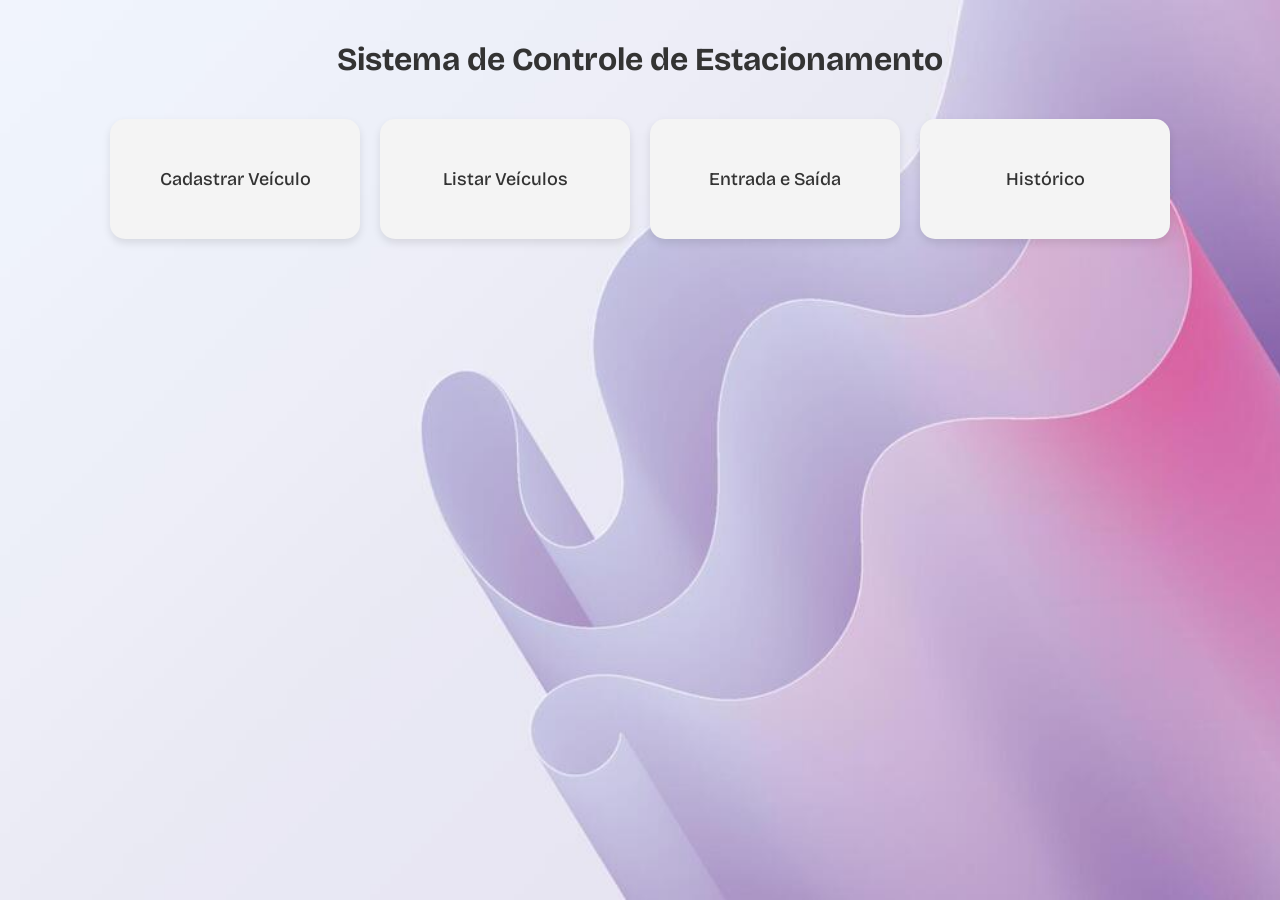
<file: index.html>
<!DOCTYPE html>
<html lang="pt-br">
<head>
    <meta charset="UTF-8">
    <meta name="viewport" content="width=device-width, initial-scale=1.0">
    <title>Sistema de Estacionamento</title>
    <link rel="stylesheet" href="css/style.css">
</head>
<body>
    <h1>Sistema de Controle de Estacionamento</h1>
    <ul>
        <li><a href="cadastrarVeiculo.html">Cadastrar Veículo</a></li>
        <li><a href="listarVeiculos.html">Listar Veículos</a></li>
        <li><a href="controleEstacionamento.html">Entrada e Saída</a></li>
        <li><a href="historico.html">Histórico</a></li>
    </ul>
</body>
</html>
</file>
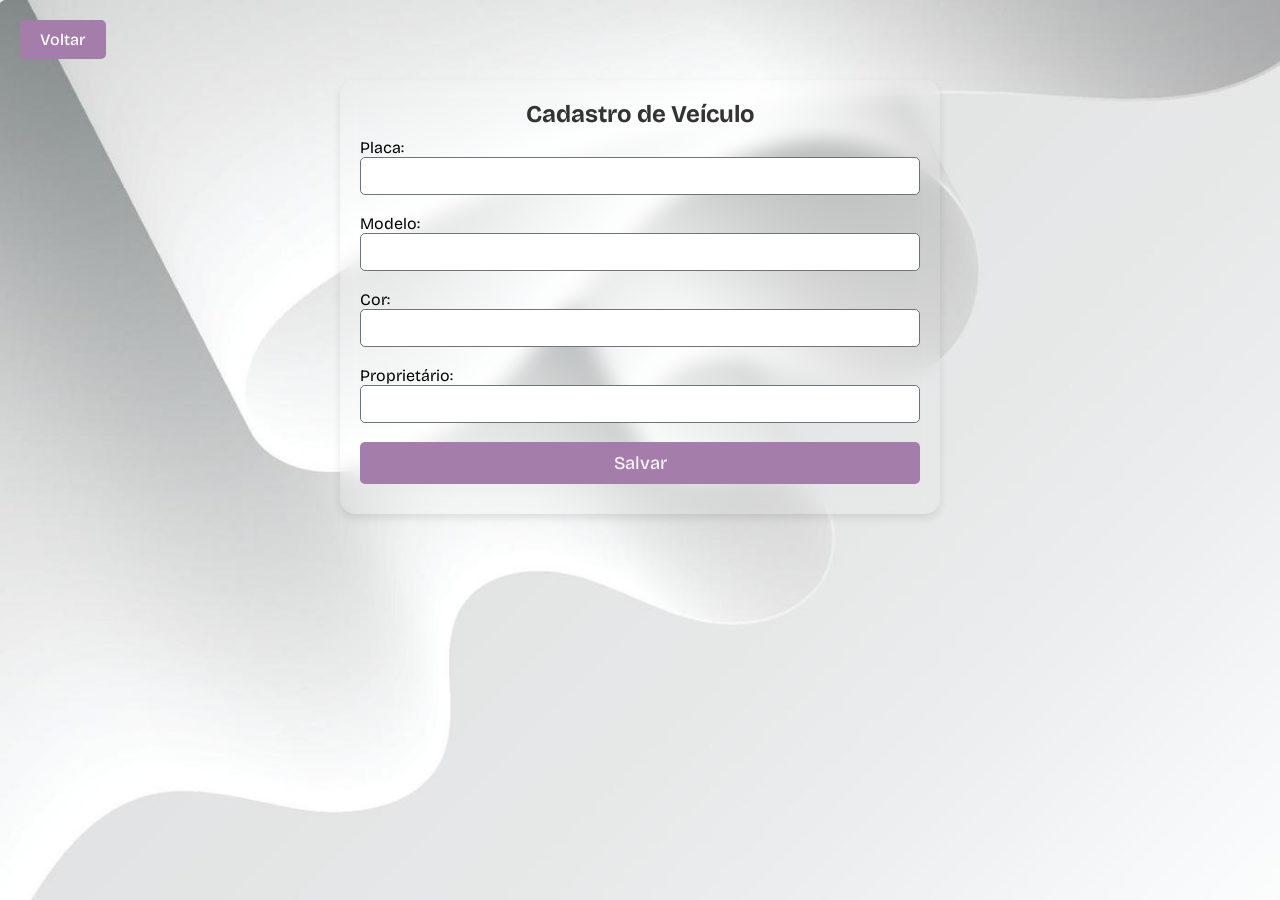
<file: cadastrarVeiculo.html>
<!DOCTYPE html>
<html lang="pt-br">
<head>
    <meta charset="UTF-8">
    <meta name="viewport" content="width=device-width, initial-scale=1.0">
    <script src="js/cadastrarVeiculo.js"></script>
    <title>Cadastrar Veículo</title>
    <link rel="stylesheet" href="css/styles.css">
</head>
<body>
    <div class="container">
        <h2>Cadastro de Veículo</h2>
        <form>
            <div class="form">
                Placa: <input type="text" id="placa"><br><br>
            </div>
            <div class="form">
                Modelo: <input type="text" id="modelo"><br><br>
            </div>
            <div class="form">
                Cor: <input type="text" id="cor"><br><br>
            </div>
            <div class="form">
                Proprietário: <input type="text" id="proprietario"><br><br>
            </div>
            <button class="salvar-form" onclick="salvar()">Salvar</button>
        </form>
    </div>
    <div class="return">
        <a href="index.html">Voltar</a>
    </div>
</body>
</html>
</file>
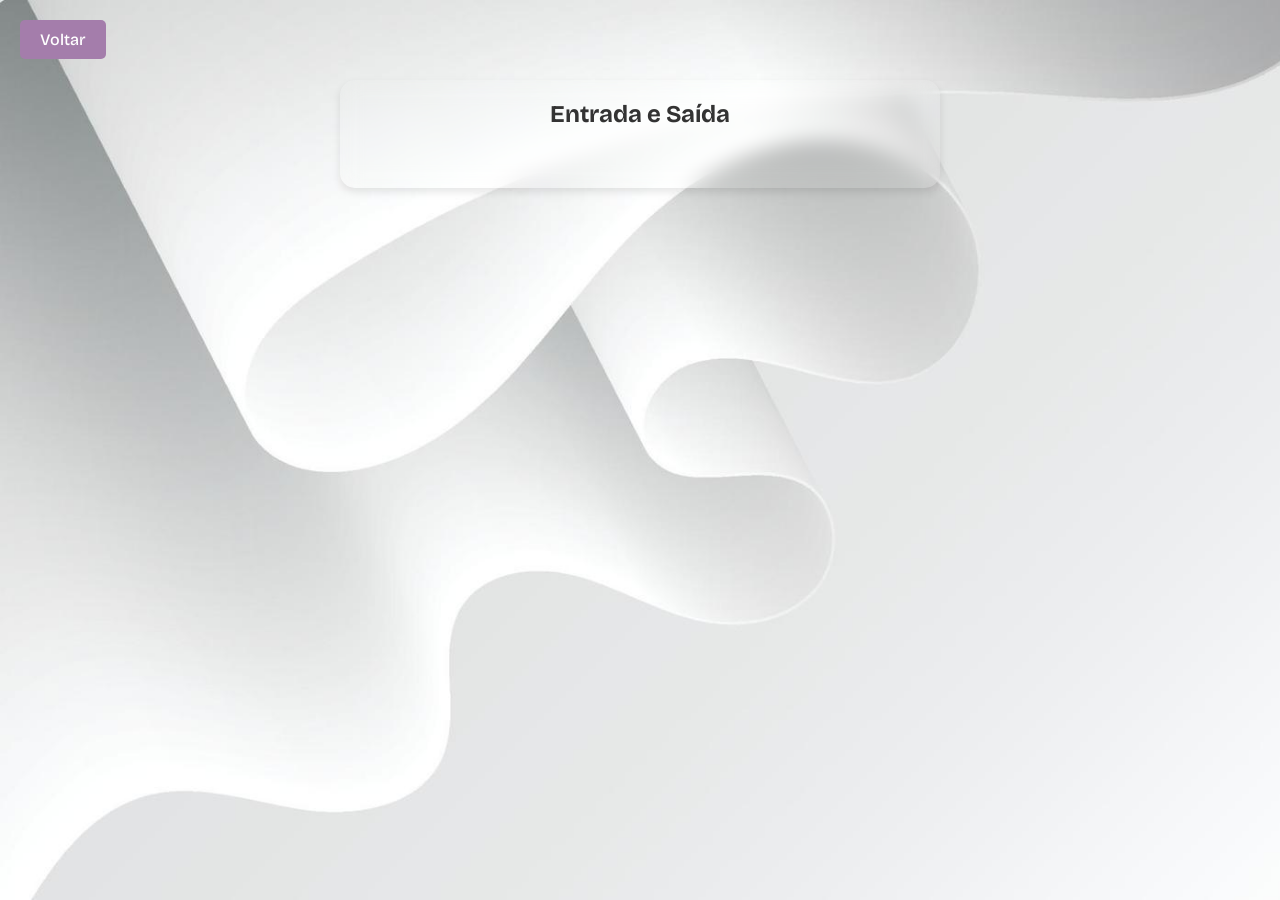
<file: controleEstacionamento.html>
<!DOCTYPE html>
<html lang="pt-br">
<head>
    <meta charset="UTF-8">
    <meta name="viewport" content="width=device-width, initial-scale=1.0">
    <script src="js/controleEstacionamento.js" defer></script>
    <title>Controle</title>
    <link rel="stylesheet" href="css/styles.css">
</head>
<body onload="carregarVeiculos()">
    <div class="container">
        <h2>Entrada e Saída</h2>
        <ul id="listaVeiculos"></ul>
    </div>
    <div class="return">
        <a href="index.html">Voltar</a>
    </div>
</body>
</html>
</file>
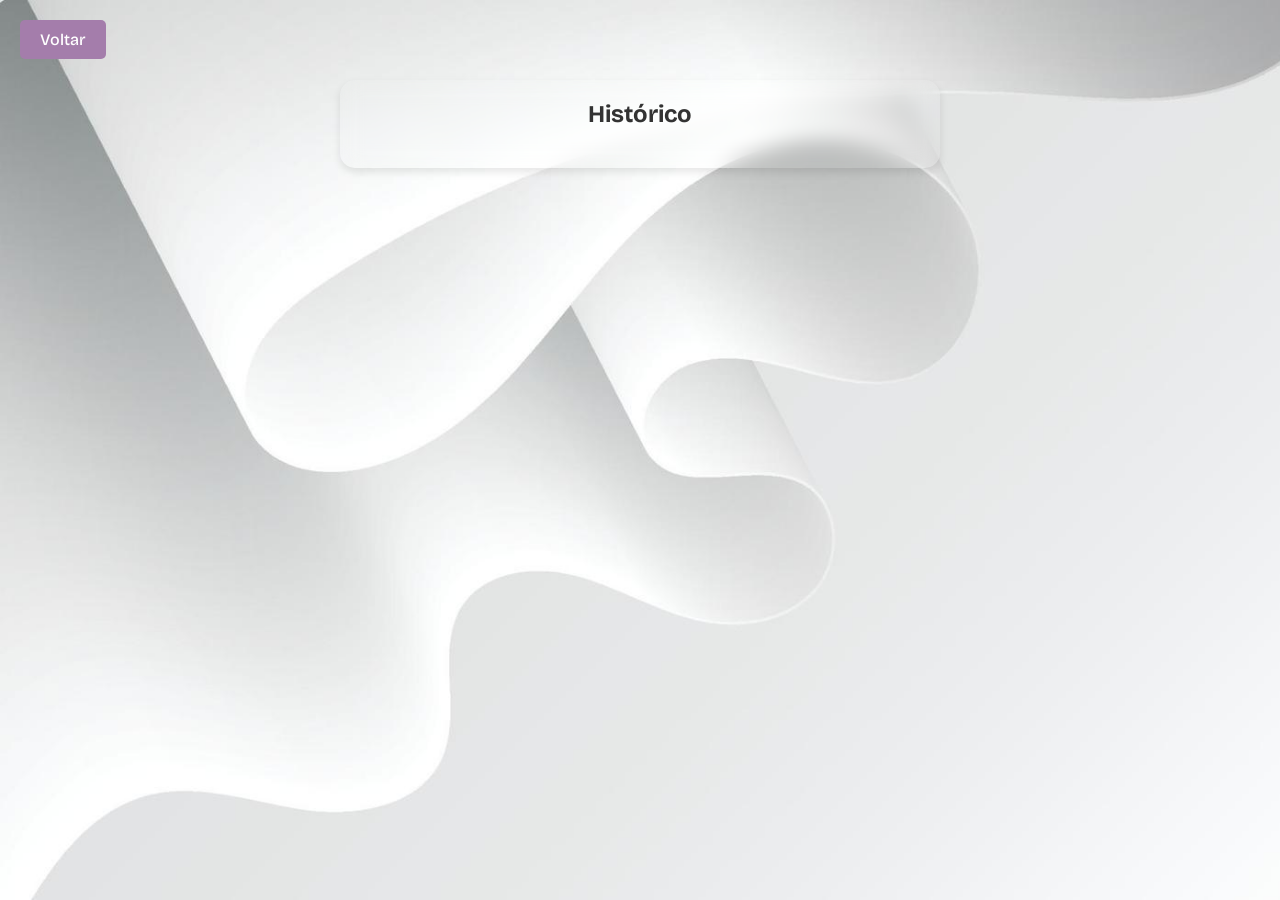
<file: historico.html>
<!DOCTYPE html>
<html lang="pt-br">
<head>
    <meta charset="UTF-8">
    <meta name="viewport" content="width=device-width, initial-scale=1.0">
    <script src="js/historico.js" defer></script>
    <title>Histórico</title>
    <link rel="stylesheet" href="css/styles.css">
</head>
<body onload="mostrarHistorico()">
    <div class="container">
        <h2>Histórico</h2>
        <ul id="historico"></ul>
    </div>
    <div class="return">
        <a href="index.html">Voltar</a>
    </div>
</body>
</html>
</file>
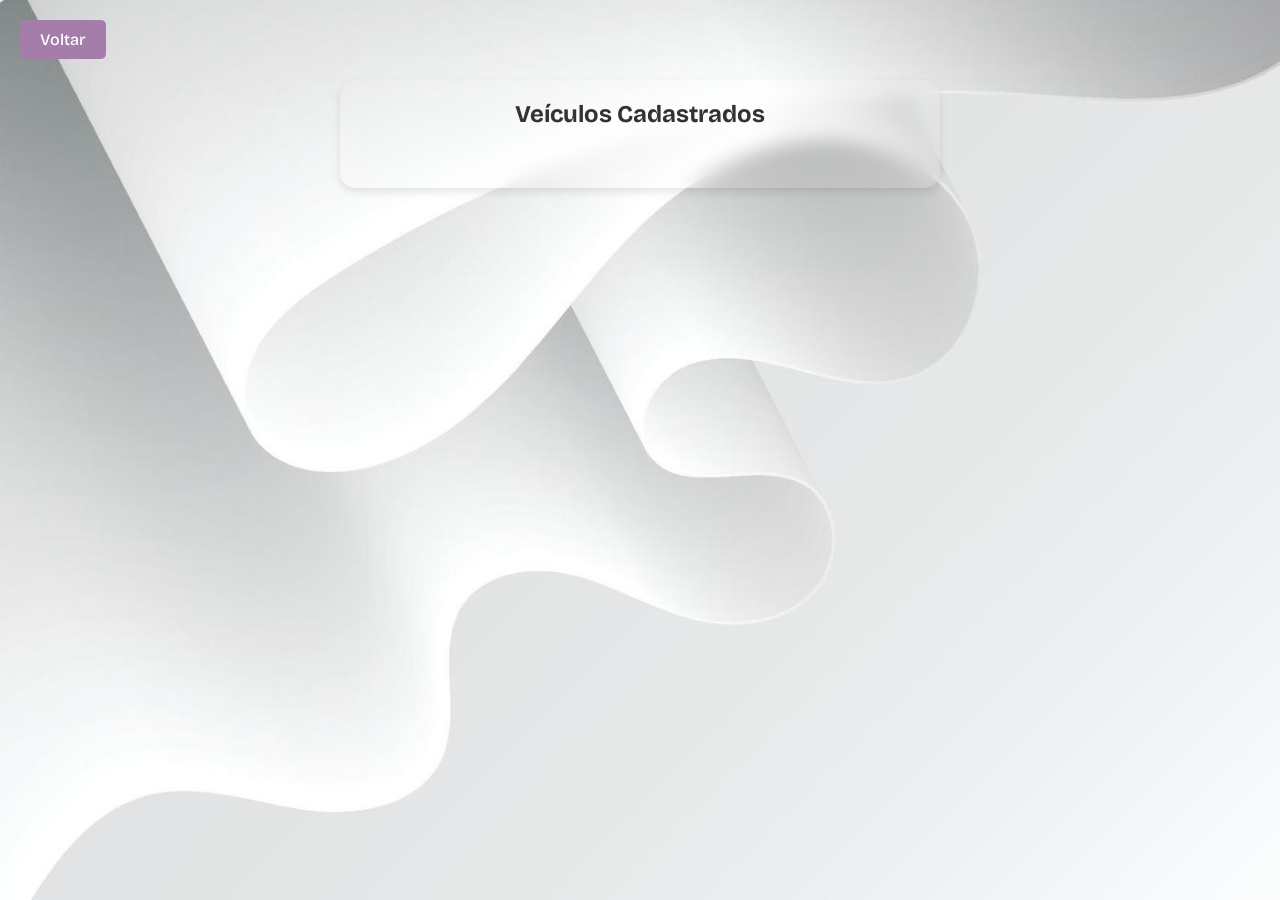
<file: listarVeiculos.html>
<!DOCTYPE html>
<html lang="pt-br">
<head>
    <meta charset="UTF-8">
    <meta name="viewport" content="width=device-width, initial-scale=1.0">
    <script src="js/listarVeiculos.js" defer></script>
    <title>Listar Veículos</title>
    <link rel="stylesheet" href="css/styles.css">
</head>
<body onload="listar()">
    <div class="container">
        <h2>Veículos Cadastrados</h2>
        <ul id="lista"></ul>

        <div id="formulario" style="display:none">
            Placa: <input type="text" id="placa"><br><br>
            Modelo: <input type="text" id="modelo"><br><br>
            Cor: <input type="text" id="cor"><br><br>
            Proprietário: <input type="text" id="proprietario"><br><br>
            <button onclick="confirmar()">Confirmar</button>
        </div>
    </div>
    <div class="return">
        <a href="index.html">Voltar</a>
    </div>
</body>
</html>
</file>
<file: css/style.css>
@import url('https://fonts.googleapis.com/css2?family=Bricolage+Grotesque:opsz,wght@12..96,200..800&display=swap');

:root {
    --primary-color: #a47dab;
    --secondary-color: #6c757d;
    --background-color: #f4f4f4;
    --text-color: #333;
}

* {
    margin: 0;
    padding: 0;
    box-sizing: border-box;
    font-family: "Bricolage Grotesque", sans-serif;
}

::selection {
    background: var(--primary-color);
    color: var(--background-color);
}

body {
    background-image: url('../img/elegante-abstrato.png');
    background-repeat: no-repeat;
    background-size: cover;
    background-attachment: fixed;
    padding: 40px;
}

h1 {
    text-align: center;
    margin-bottom: 40px;
    color: var(--text-color);
}

ul {
    list-style: none;
    display: flex;
    justify-content: center;
    flex-wrap: wrap;
    gap: 20px;
}

ul li {
    width: 250px;
}

ul li a {
    display: flex;
    justify-content: center;
    align-items: center;
    width: 100%;
    height: 120px;
    background: var(--background-color);
    box-shadow: 0 4px 8px rgba(0, 0, 0, 0.1);
    color: var(--text-color);
    text-decoration: none;
    border-radius: 15px;
    font-size: 18px;
    font-weight: 500;
    transition: all 0.3s ease;
}

ul li a:hover {
    transform: translateY(-8px);
    background: var(--primary-color);
    color: var(--background-color);
}
</file>
<file: css/styles.css>
@import url('https://fonts.googleapis.com/css2?family=Bricolage+Grotesque:opsz,wght@12..96,200..800&display=swap');

:root {
    --primary-color: #a47dab;
    --secondary-color: #6c757d;
    --background-color: #f4f4f4;
    --text-color: #333;
    --red-color: #ff4d4d;
    --green-color: #28a745;
}

* {
    margin: 0;
    padding: 0;
    box-sizing: border-box;
    font-family: "Bricolage Grotesque", sans-serif;
}

::selection {
    background: var(--primary-color);
    color: var(--background-color);
}

body {
    background-image: url('../img/branco-ondulado.png');
    background-repeat: no-repeat;
    background-size: cover;
    padding: 80px 40px;
    min-height: 100vh;
    display: flex;
    gap: 10px;
    justify-content: center;
}

.container {
    backdrop-filter: blur(10px);
    width: 600px;
    height: 100%;
    padding: 20px;
    border-radius: 15px;
    box-shadow: 0 4px 8px rgba(0, 0, 0, 0.1);
    display: flex;
    flex-direction: column;
    align-items: center;
}

form {
    width: 100%;
    margin: 10px auto;
}

input[type="text"] {
    padding: 10px;
    border: 1px solid var(--secondary-color);
    border-radius: 5px;
    width: 100%;
}

button {
    padding: 10px;
    background: var(--primary-color);
    color: var(--background-color);
    border: none;
    border-radius: 5px;
    font-size: 18px;
    font-weight: 500;
    cursor: pointer;
    transition: background 0.3s ease;
}

.red {
    background: var(--red-color);
    color: var(--background-color);
}

.green{
    background: var(--green-color);
    color: var(--background-color);
}

.salvar-form {
    width: 100%;
}

h1,
h2 {
    text-align: center;
    color: var(--text-color);
}

ul {
    list-style: none;
    display: flex;
    justify-content: center;
    flex-wrap: wrap;
    gap: 20px;
}

ul li {
    width: 250px;
}

ul li a {
    display: flex;
    justify-content: center;
    align-items: center;
    width: 100%;
    height: 120px;
    background: var(--background-color);
    box-shadow: 0 4px 8px rgba(0, 0, 0, 0.1);
    color: var(--text-color);
    text-decoration: none;
    border-radius: 15px;
    font-size: 18px;
    font-weight: 500;
    transition: all 0.3s ease;
}

ul li a:hover {
    transform: translateY(-8px);
    background: var(--primary-color);
    color: var(--background-color);
}

.return {
    position: fixed;
    top: 20px;
    left: 20px;
}

.return a {
    display: inline-block;
    padding: 10px 20px;
    background: var(--primary-color);
    color: white;
    text-decoration: none;
    border-radius: 5px;
    font-weight: 500;
    transition: background 0.3s ease;
}

.return a:hover {
    background: var(--secondary-color);
}

#lista {
    list-style: none;
    display: flex;
    flex-direction: column;
    gap: 15px;
    width: 100%;
    max-width: 800px;
    margin: 20px auto;
    padding: 0;
}

#lista li {
    background: var(--background-color);
    padding: 20px;
    border-radius: 15px;
    box-shadow: 0 4px 8px rgba(0, 0, 0, 0.1);
    color: var(--text-color);
    font-size: 16px;
    width: 100%;
}

p {
    margin-bottom: 10px;
}

#listaVeiculos {
    list-style: none;
    display: flex;
    flex-direction: column;
    gap: 15px;
    width: 100%;
    max-width: 800px;
    margin: 20px auto;
    padding: 0;
}

#listaVeiculos li {
    background: var(--background-color);
    padding: 20px;
    border-radius: 15px;
    box-shadow: 0 4px 8px rgba(0, 0, 0, 0.1);
    color: var(--text-color);
    font-size: 16px;
    width: 100%;
}

#historico {
    list-style: none;
    display: flex;
    flex-direction: column;
    gap: 15px;
    width: 100%;
    padding: 10px;
}

#historico li {
    width: 100%;
    font-family: monospace;
    font-weight: 500;
}

.separador {
    border: none;
    border-top: 2px dashed var(--secondary-color);
    margin: 15px 0;
}
</file>
